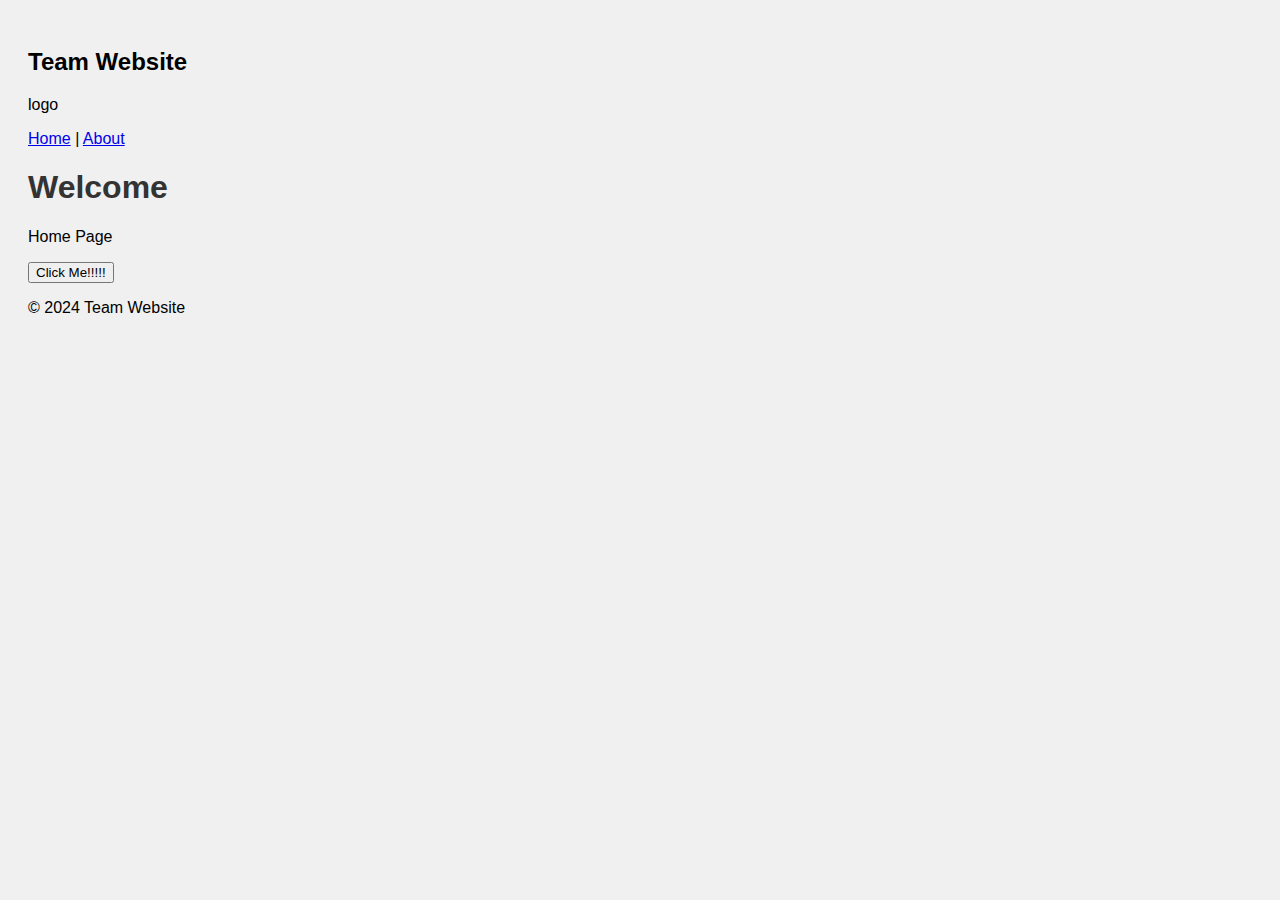
<file: index.html>
<!DOCTYPE html>
<html>

<head>
    <title>Team Website</title>
    <link rel="stylesheet" href="style.css">
    <script src="script.js"></script>
</head>

<body>
    <header>
        <h2>Team Website</h2>
        <p>logo</p>
    </header>
    <nav>
        <a href="index.html">Home</a> |
        <a href="about.html">About</a>
    </nav>
    <h1>Welcome</h1>
    <p>Home Page</p>
    <button onclick="greet()">Click Me!!!!!</button>
    <footer>
        <p>© 2024 Team Website</p>
    </footer>
</body>

</html>
</file>
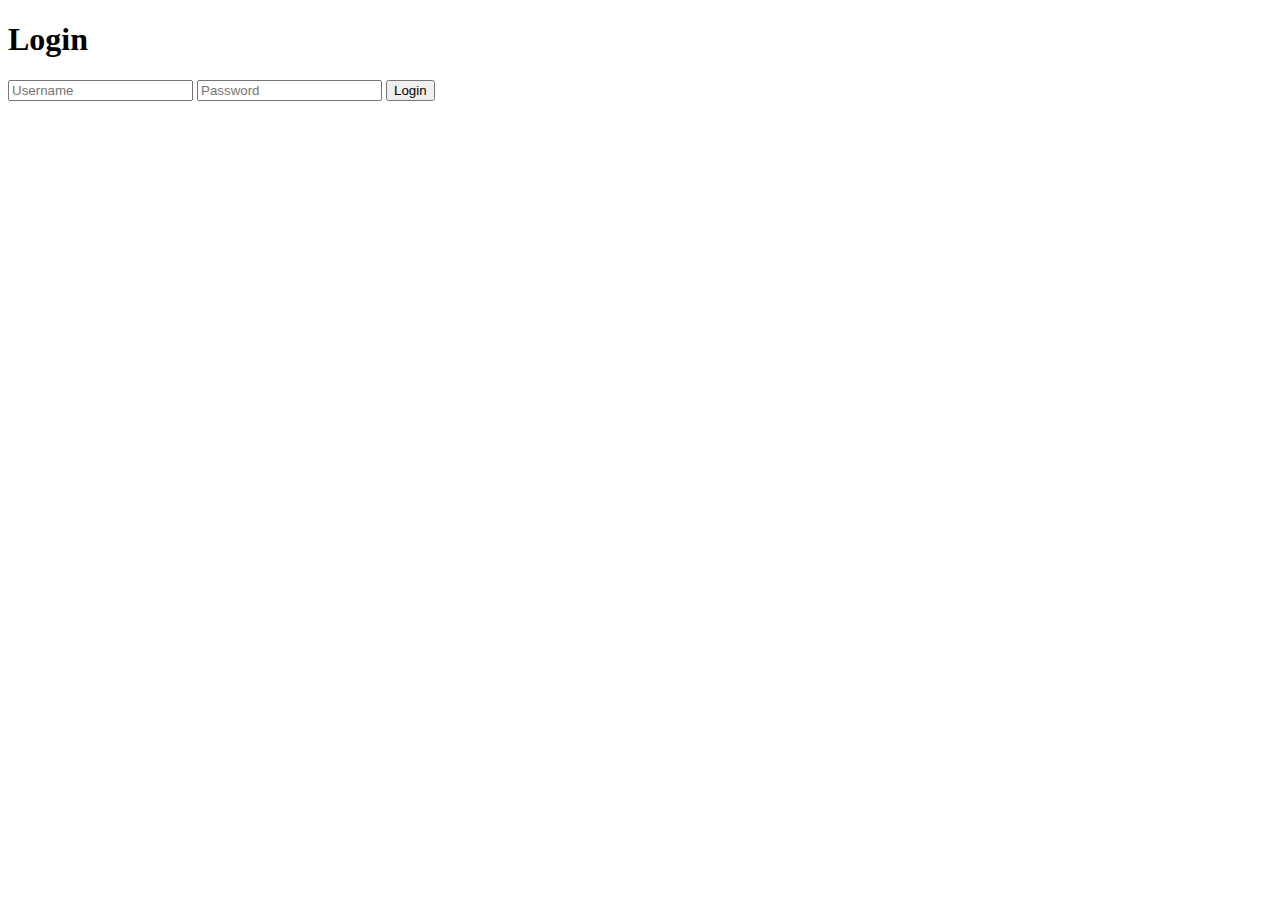
<file: login.html>
<!DOCTYPE html>
<html>
<head>
    <title>Login</title>
</head>
<body>
    <h1>Login</h1>
    <form>
        <input type="text" placeholder="Username" required>
        <input type="password" placeholder="Password" required>
        <button>Login</button>
    </form>
</body>
</html>
</file>
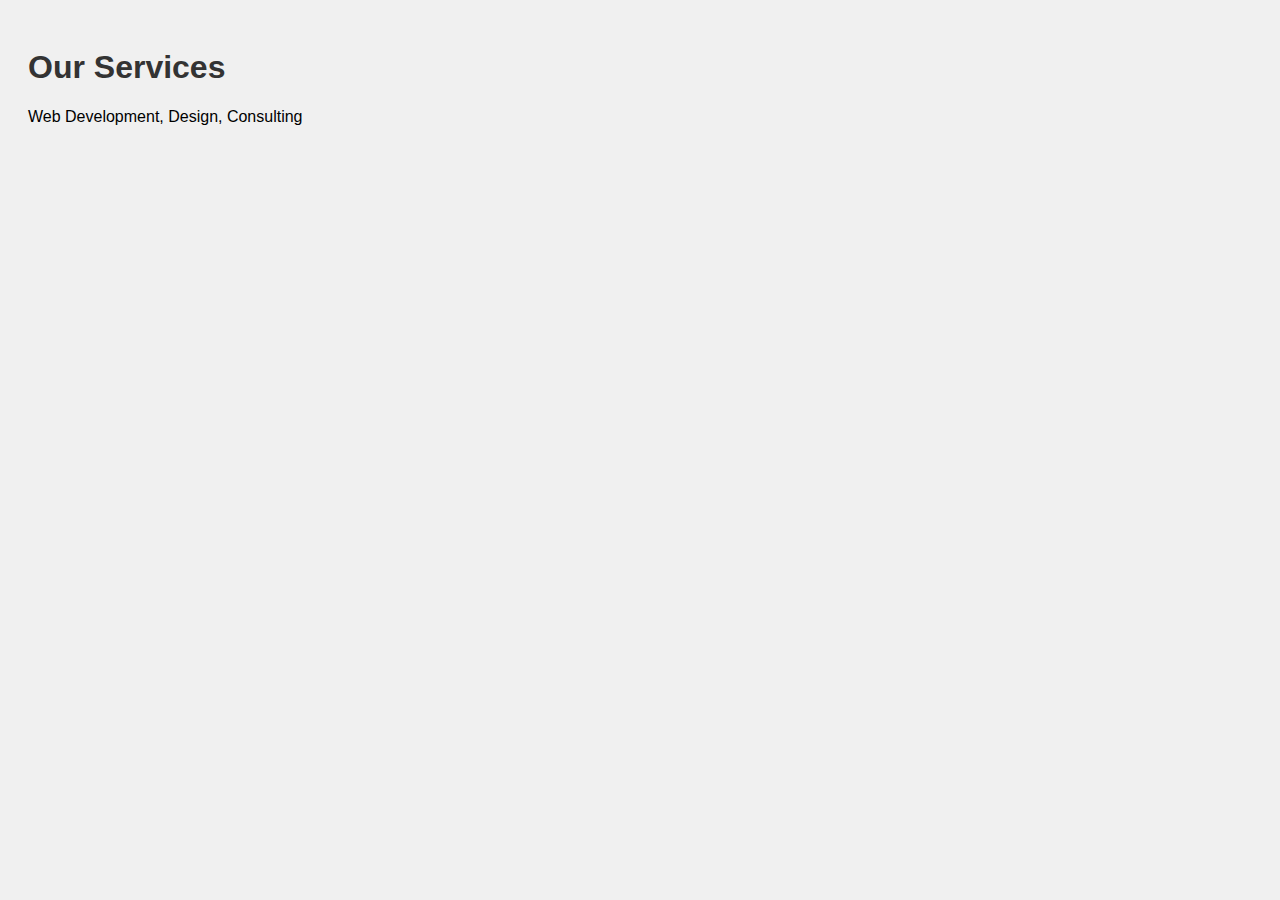
<file: services.html>
<!DOCTYPE html>
<html>
<head>
    <title>Services</title>
    <link rel="stylesheet" href="style.css">
</head>
<body>
    <h1>Our Services</h1>
    <p>Web Development, Design, Consulting</p>
</body>
</html>
</file>
<file: style.css>
body {
    font-family: Arial, sans-serif;
    background-color: #f0f0f0;
    padding: 20px;
}

h1 {
    color: #333;
}
</file>
